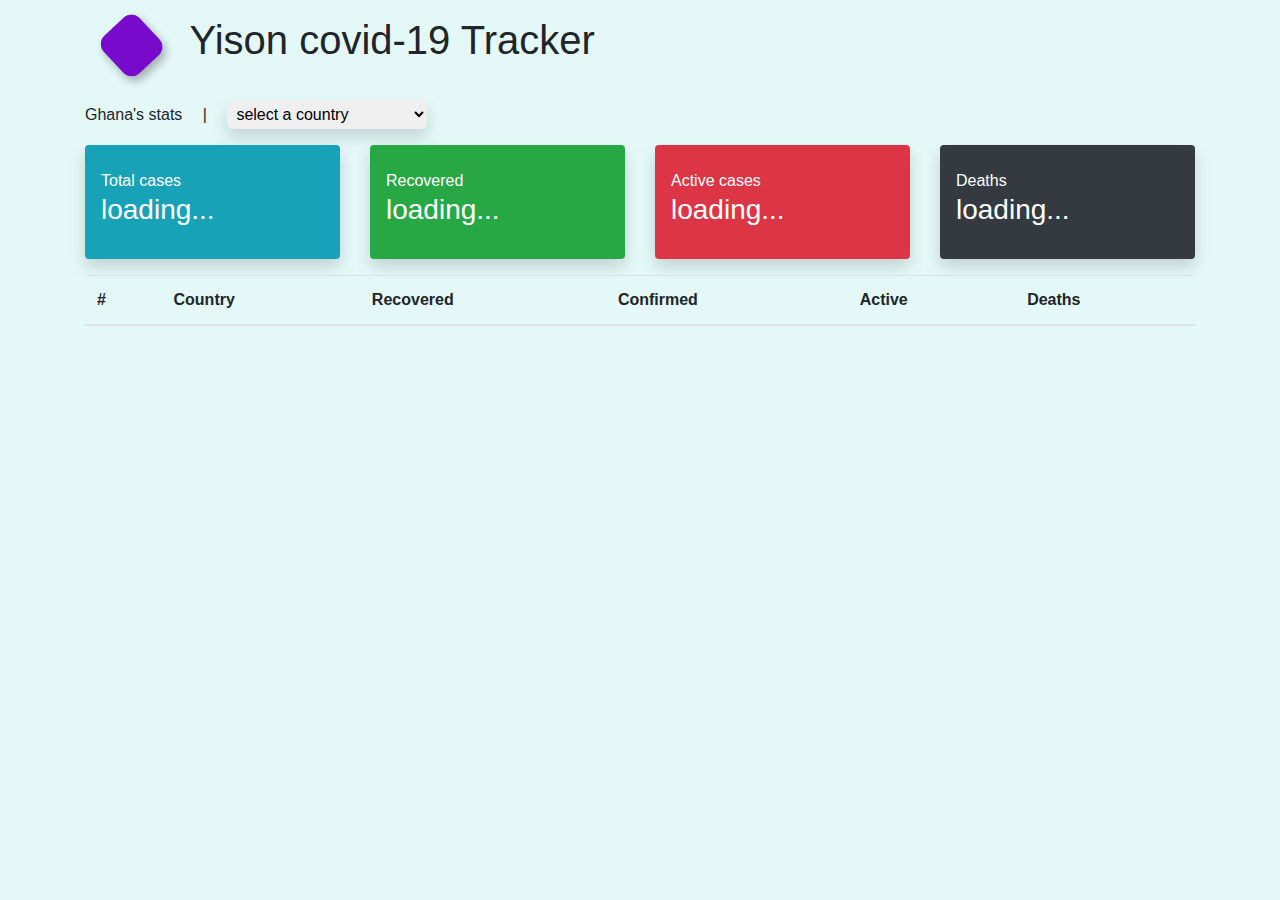
<file: COVID19-TRACKER/index.html>
<!DOCTYPE html>
<html lang="en">
<head>
    <meta charset="UTF-8">
    <meta name="viewport" content="width=device-width, initial-scale=1.0">
    <title>covid-19 tracker></title>

    <link rel="stylesheet" href="css/bootstrap.css">
    <link rel="stylesheet" href="css/styles.css">
</head>
<body>
    <div class="container">

    <section class="row">
        <div class="col-12">

            <img src="img/rec.png" alt="App Logo">
            <h1 class="d-inline">Yison covid-19 Tracker</h1>

        </div>

    </section>

    <section class="row">
        <div class="col-12">
            <span id="country" class="mr-3">Ghana's stats</span>
          &verbar;
          <select name="" id="countries" class="ml-3 shadow">
              <option value="">select a country</option>
          </select>
        </div>

    </section>

    <section class="row my-3">

        <div class="col-md-3">
            <div class="text-white bg-info shadow rounded pl-3 py-4">
                <span>Total cases</span>
                <h3 class="cases" id="total">loading...</h3>
        </div>
        </div>

        <div class="col-md-3">
            <div class="text-white bg-success shadow rounded pl-3 py-4">
                <span>Recovered</span>
                <h3 class="cases" id="recovered">loading...</h3>
        </div>
        </div>

        <div class="col-md-3">
            <div class="text-white bg-danger shadow rounded pl-3 py-4">
                <span>Active cases</span>
                <h3 class="cases" id="active">loading...</h3>
        </div>
        </div>
        <div class="col-md-3">
            <div class="text-white bg-dark shadow rounded pl-3 py-4">
                <span>Deaths</span>
                <h3 class="cases" id="deaths">loading... </loading></h3>
        </div>
       </div>
        


    </section>
    
    <section class="row">
        <div class="col-12">

            <table class="table table-hover">
                <thead>
                  <tr>  
                      <th>#</th>
                      <th>Country</th>
                      <th>Recovered</th>
                      <th>Confirmed</th>
                      <th>Active</th>
                      <th>Deaths</th> 
                 </tr>
                        <tbody id="all-countries">

                        </tbody>


                    
                </thead>

            </table>
        </div>
       </section>
    </div>
    <script src="js/index.js"></script>
</body>
</html>
</file>
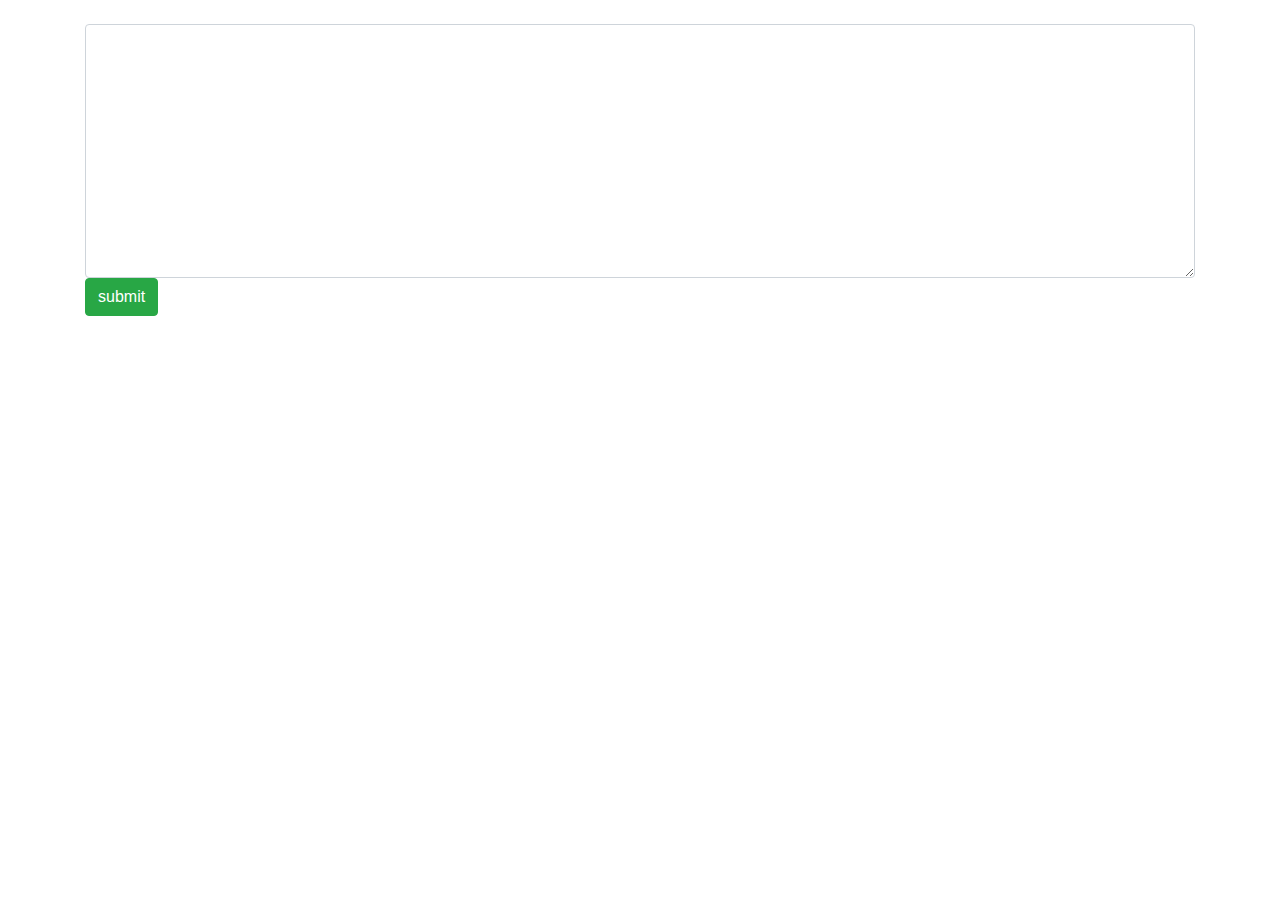
<file: COVID19-TRACKER/jquery.html>
<!DOCTYPE html>
<html lang="en">
<head>
    <meta charset="UTF-8">
    <meta name="viewport" content="width=device-width, initial-scale=1.0">
    <title>jquery</title>
    <link rel="stylesheet" href="css/bootstrap.css">
</head>
<body>
    <div class="container mt-4">
        <textarea class="form-control" name="" id="msg" cols="30" rows="10"></textarea>
            <button id="submit" class="btn btn-success">submit</button>
            <div id="result" class="badge badge-success p-4"></div>
    </div>
    <script src="js/jquery.js"></script>

    <script>
        $("#submit").on("click",function(){
            if($("#msg").val() == ""){
                $("#result").text("There is nothing to show here!")
            } else{
                $("#result").text($("#msg").val());
            }
        });
        
            
        
    </script>
</body>
</html>
</file>
<file: COVID19-TRACKER/css/styles.css>
img {
    height: 100px;
}

#countries{
    border: 0px;
    padding: 5px;
    width: 200px;
    border-radius: 5px;
}

body{
    background-color: #e4f8f8;
}
</file>
